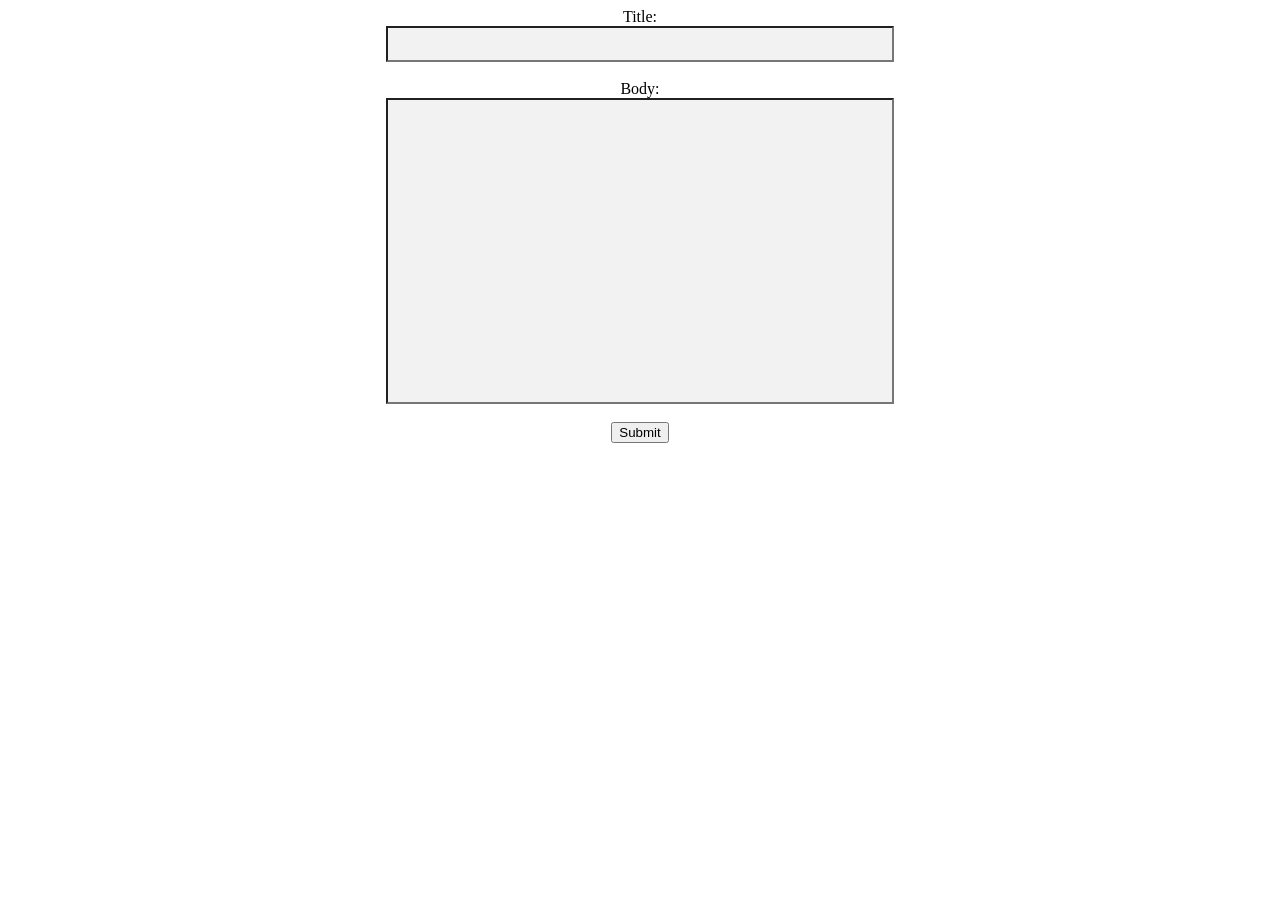
<file: _apps/itcoty_web/media/add_new_vacancy.html>
<!DOCTYPE html>
<html>
<head>
    <title>My Form</title>
    <style>
        input[type="text"] {
            width: 500px;
            height: 30px;
            background-color: #f2f2f2;
            color: #333;
            margin: 0 auto;
            display: block;
            text-align: left;
        }
        form {
            text-align: center;
        }
#text2 {
            width: 500px;
            height: 300px;
            background-color: #f2f2f2;
            color: #fff;
        }
<!--        input[type="text"]:focus {-->
<!--            background-color: #fff;-->
<!--        }-->
    </style>

</head>
<body>
    <form action="/add_new_vacancy" method="post">
        <label for="text1">Title:</label><br>
        <input type="text" id="text1" name="text1"><br>
        <label for="text2">Body:</label><br>
        <input type="text" id="text2" name="text2"><br>
        <input type="submit" value="Submit">
    </form>
</body>
</html>
</file>
